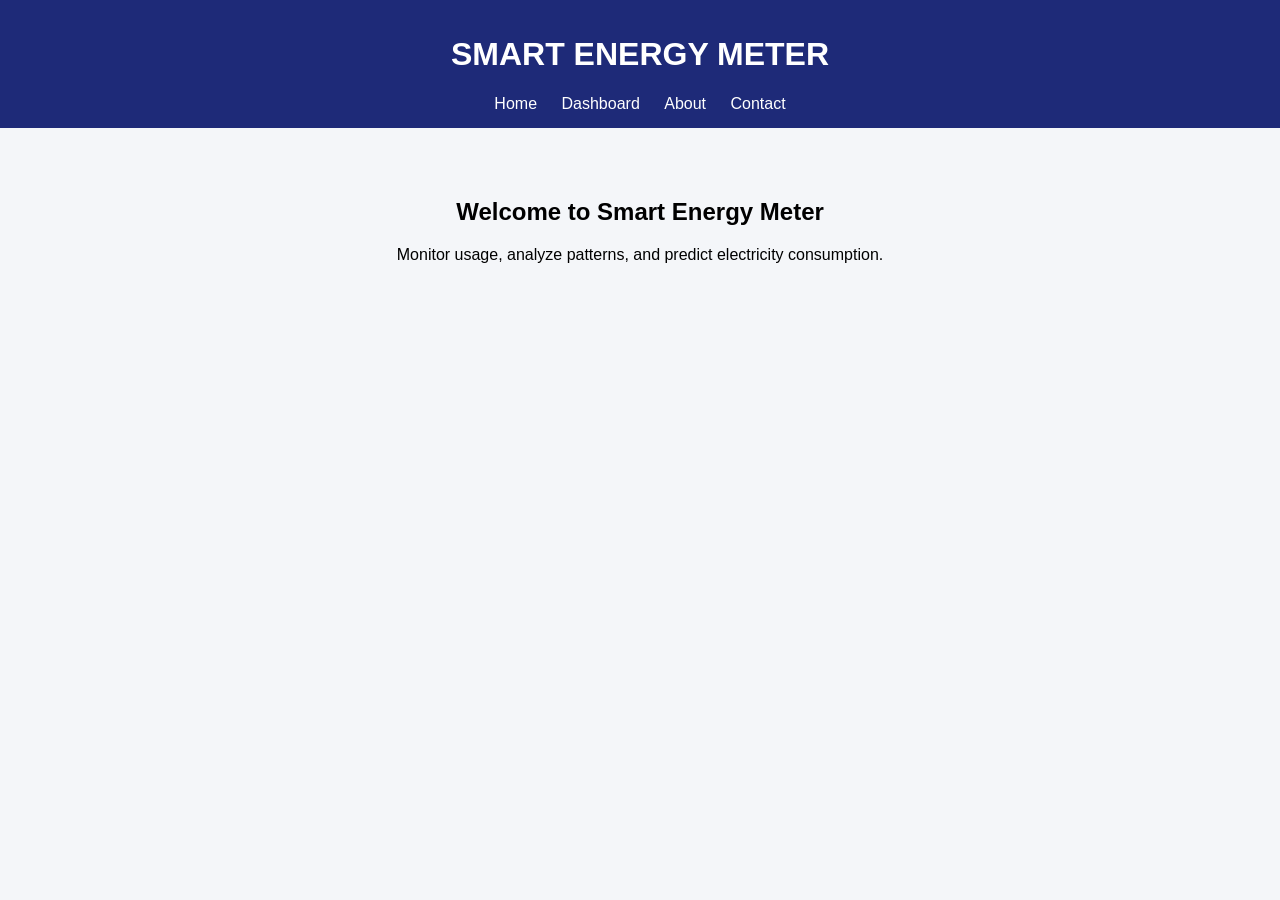
<file: frontend/index.html>
<!DOCTYPE html>
<html>
<head>
  <title>Smart Energy Meter</title>
  <link rel="stylesheet" href="css/styles.css">
</head>

<body>

<header>
  <h1>SMART ENERGY METER</h1>
  <nav>
    <a href="index.html">Home</a>
    <a href="pages/dashboard.html">Dashboard</a>
    <a href="pages/about.html">About</a>
    <a href="pages/contact.html">Contact</a>
  </nav>
</header>

<section class="hero">
  <h2>Welcome to Smart Energy Meter</h2>
  <p>Monitor usage, analyze patterns, and predict electricity consumption.</p>
</section>

<script src="js/main.js"></script>

</body>
</html>
</file>
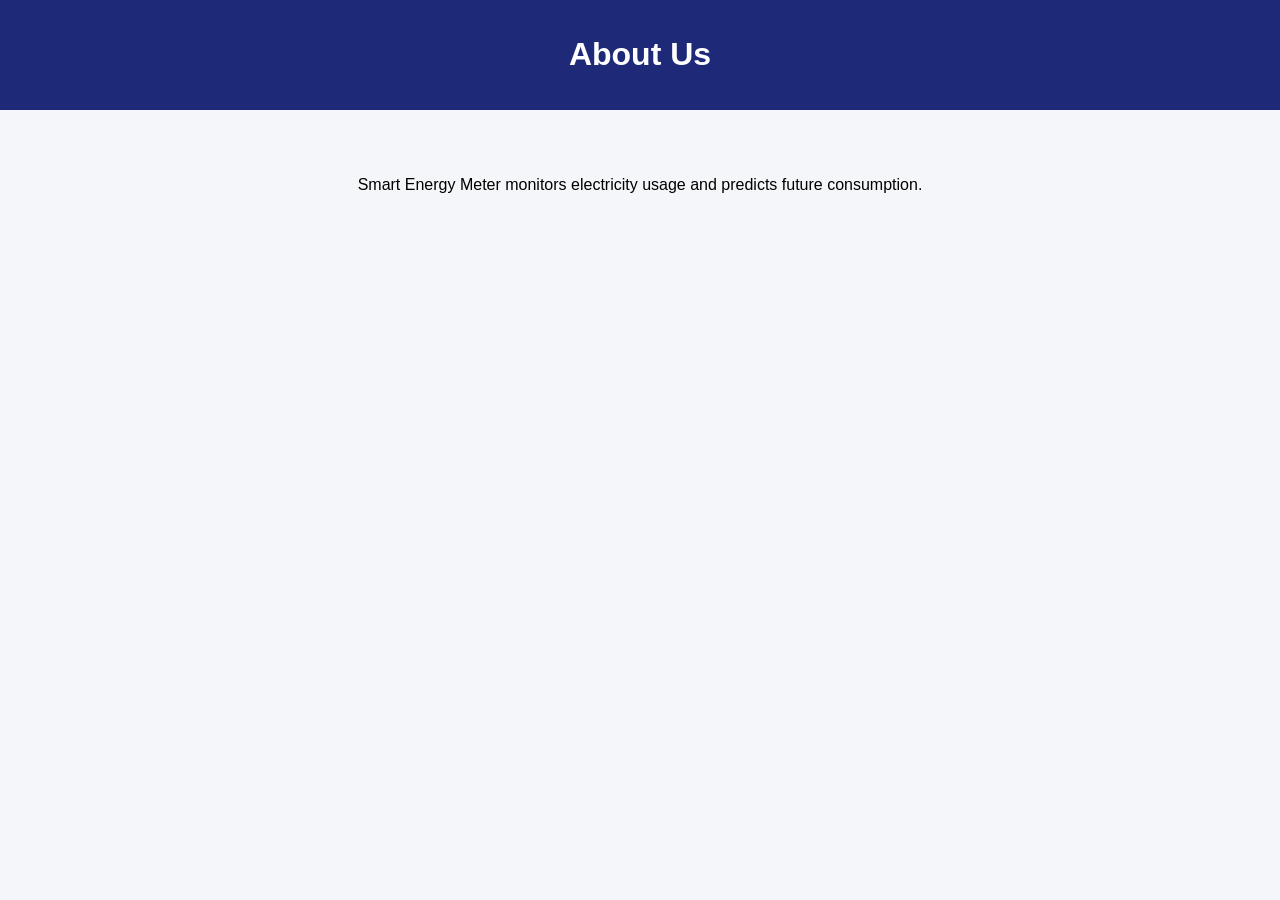
<file: frontend/pages/about.html>
<!DOCTYPE html>
<html>
<head>
  <title>About</title>
  <link rel="stylesheet" href="../css/styles.css">
</head>

<body>

<header>
  <h1>About Us</h1>
</header>

<div class="hero">
  <p>Smart Energy Meter monitors electricity usage and predicts future consumption.</p>
</div>

</body>
</html>
</file>
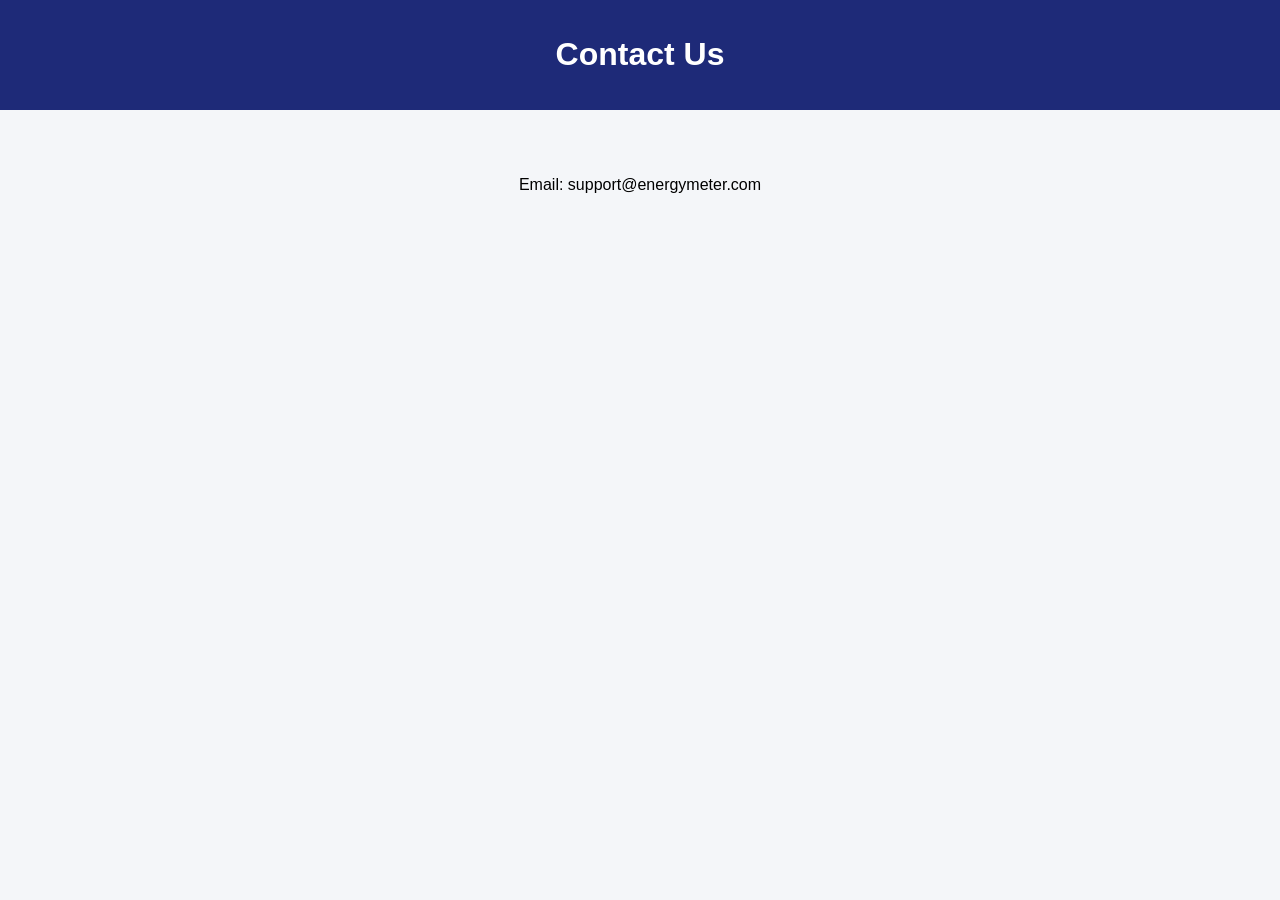
<file: frontend/pages/contact.html>
<!DOCTYPE html>
<html>
<head>
  <title>Contact</title>
  <link rel="stylesheet" href="../css/styles.css">
</head>

<body>

<header>
  <h1>Contact Us</h1>
</header>

<div class="hero">
  <p>Email: support@energymeter.com</p>
</div>

</body>
</html>
</file>
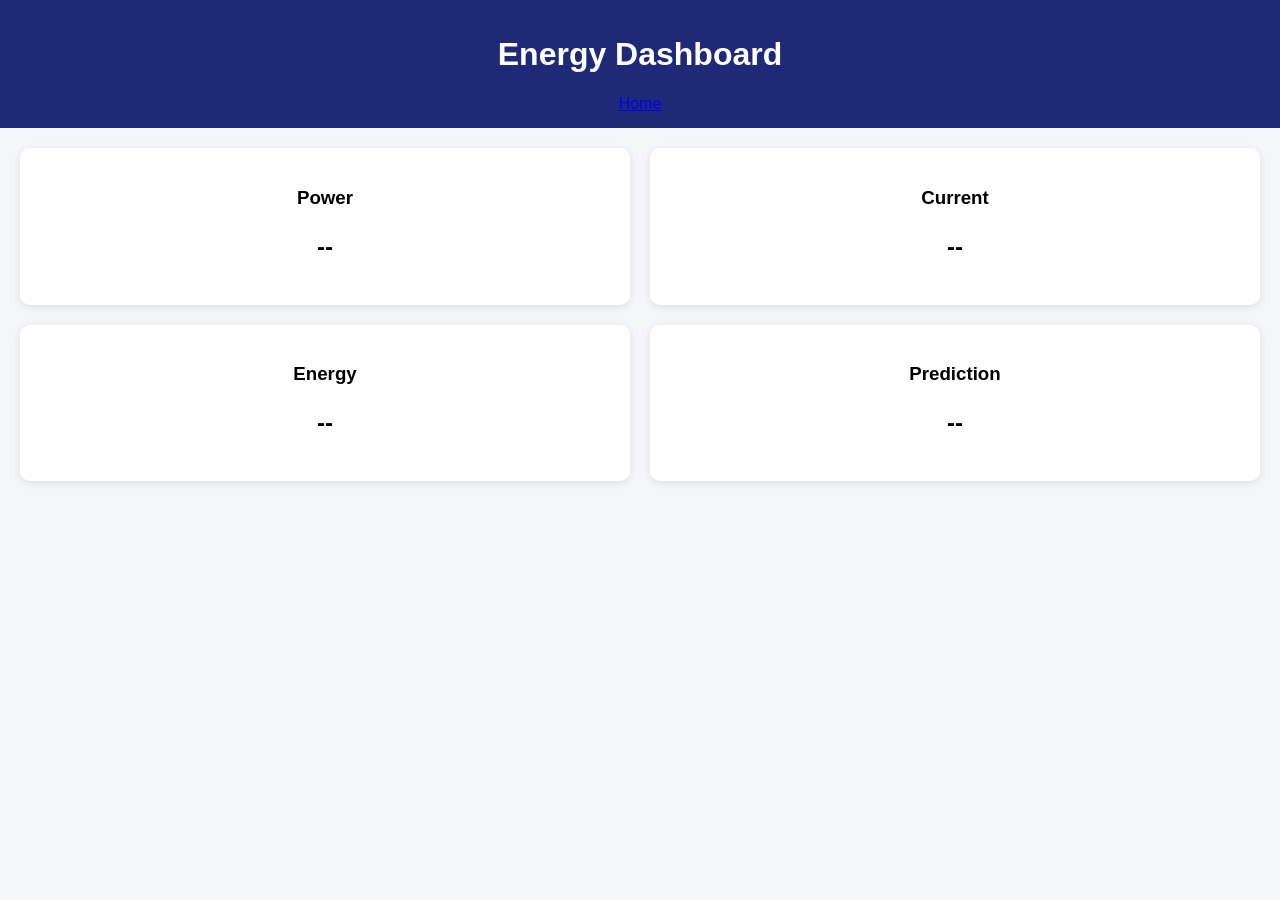
<file: frontend/pages/dashboard.html>
<!DOCTYPE html>
<html>
<head>
  <title>Dashboard</title>
  <link rel="stylesheet" href="../css/styles.css">
</head>

<body>

<header>
  <h1>Energy Dashboard</h1>
  <a href="../index.html">Home</a>
</header>

<div class="dashboard">

  <div class="card">
    <h3>Power</h3>
    <p id="power">--</p>
  </div>

  <div class="card">
    <h3>Current</h3>
    <p id="current">--</p>
  </div>

  <div class="card">
    <h3>Energy</h3>
    <p id="energy">--</p>
  </div>

  <div class="card">
    <h3>Prediction</h3>
    <p id="prediction">--</p>
  </div>

</div>

<script src="../js/dashboard.js"></script>

</body>
</html>
</file>
<file: frontend/css/styles.css>
body {
  margin: 0;
  font-family: Arial;
  background: #f4f6f9;
}

header {
  background: #1e2a78;
  color: white;
  padding: 15px;
  text-align: center;
}

nav a {
  color: white;
  margin: 10px;
  text-decoration: none;
}

.hero {
  text-align: center;
  padding: 50px;
}

.dashboard {
  display: grid;
  grid-template-columns: repeat(2, 1fr);
  gap: 20px;
  padding: 20px;
}

.card {
  background: white;
  padding: 20px;
  border-radius: 10px;
  box-shadow: 0 2px 8px rgba(0,0,0,0.1);
  text-align: center;
}

.card p {
  font-size: 24px;
  font-weight: bold;
}
</file>
